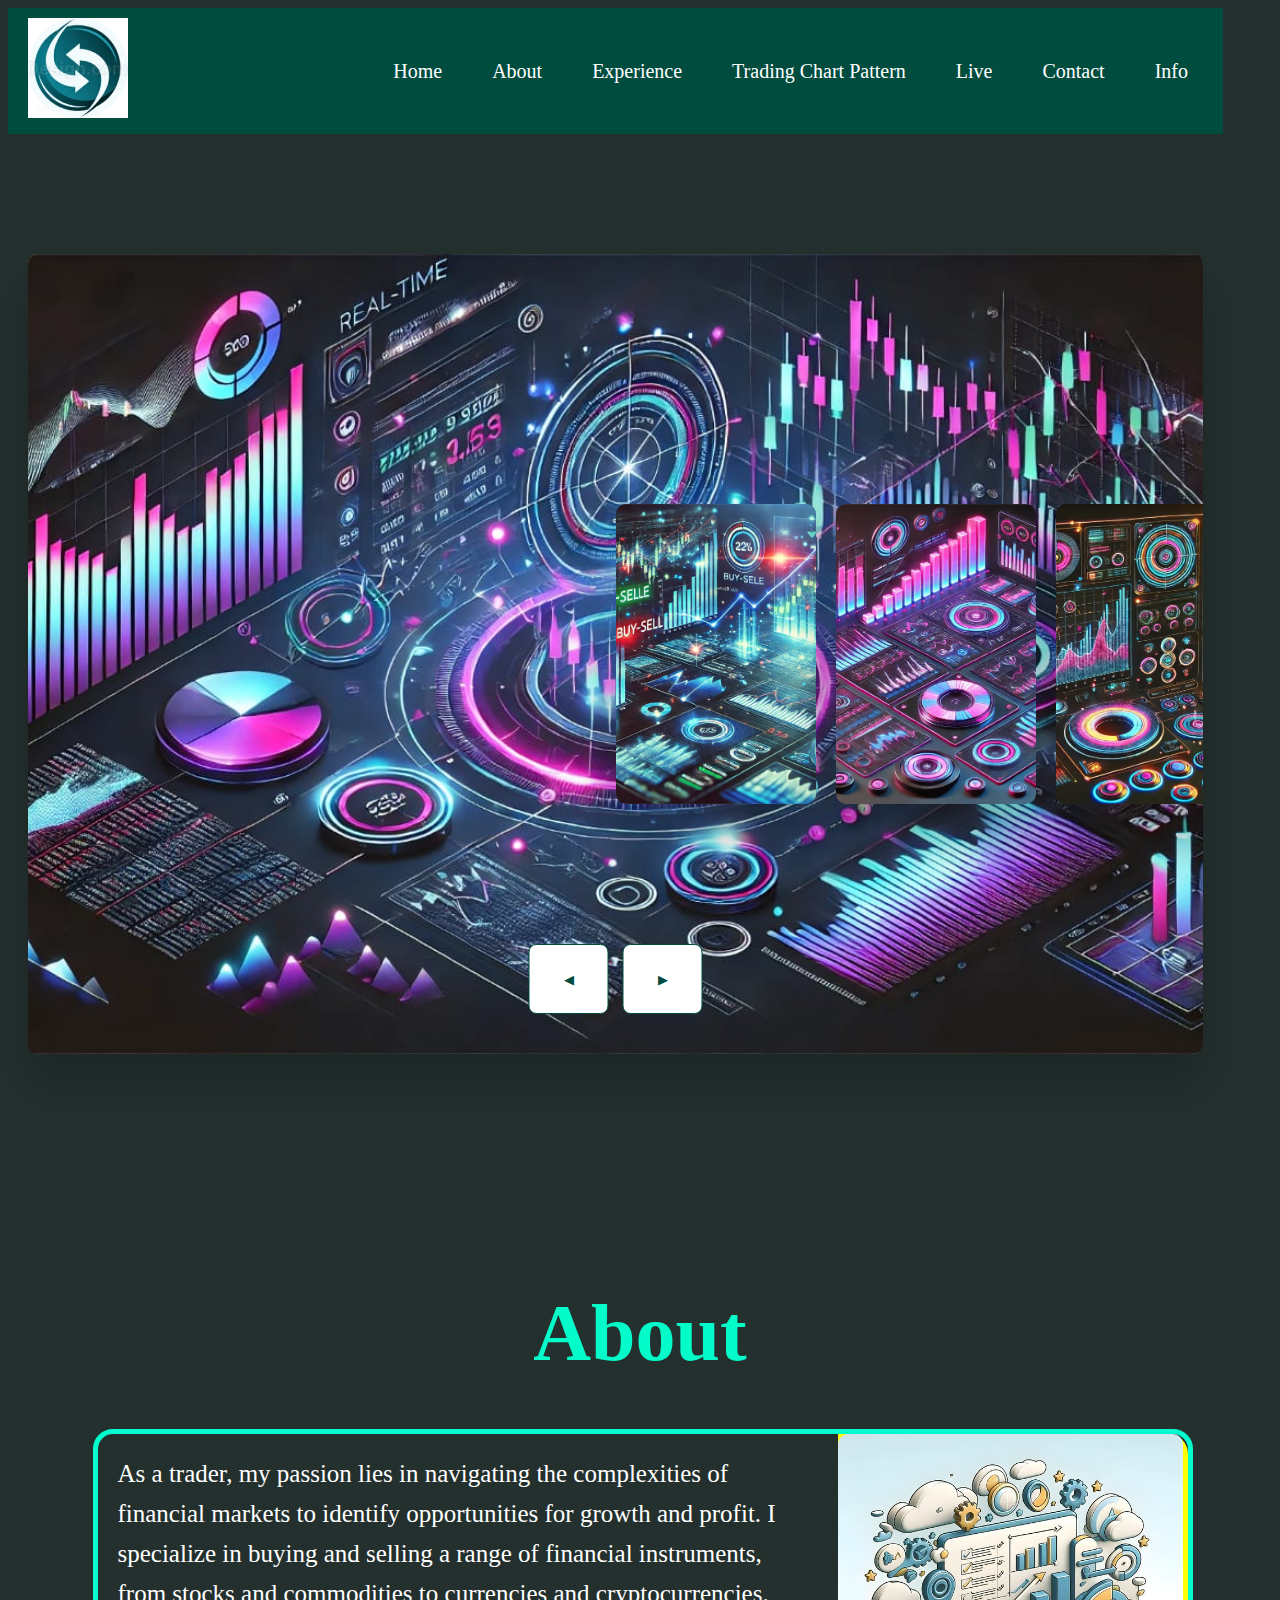
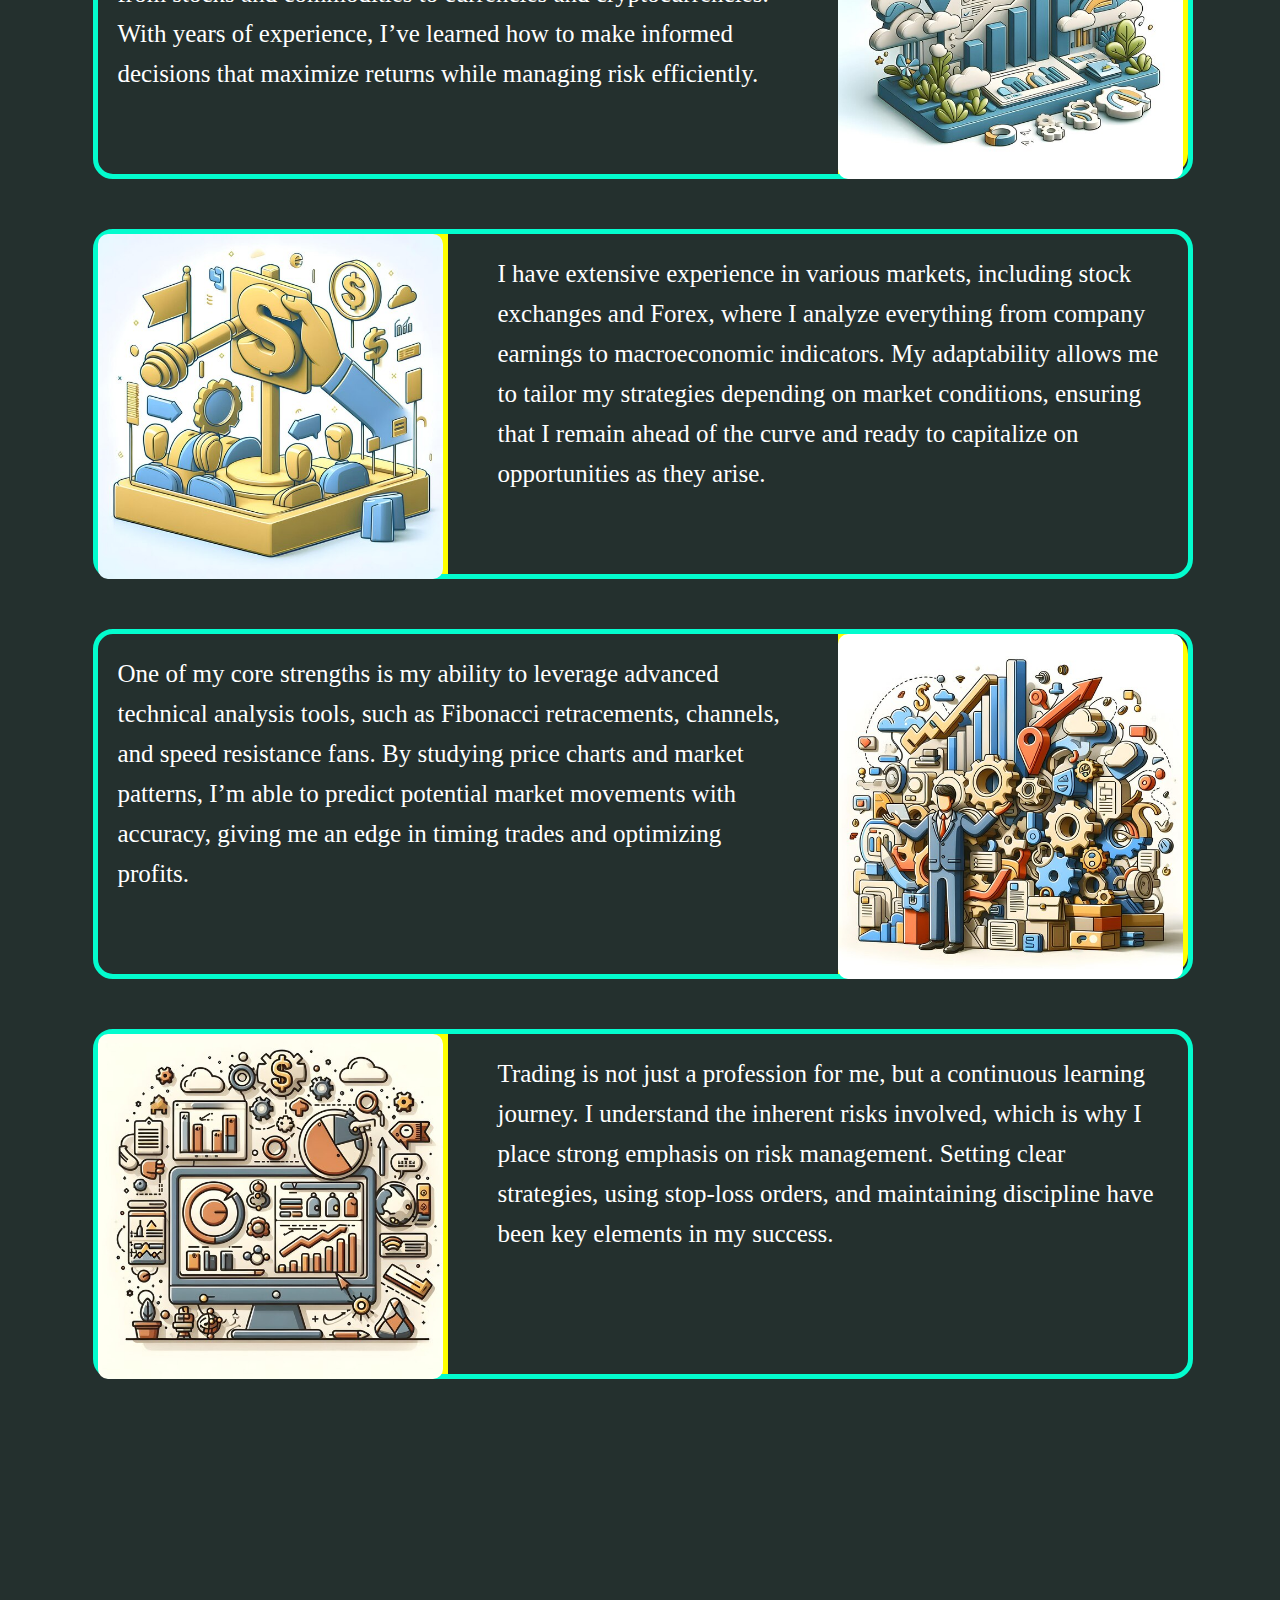
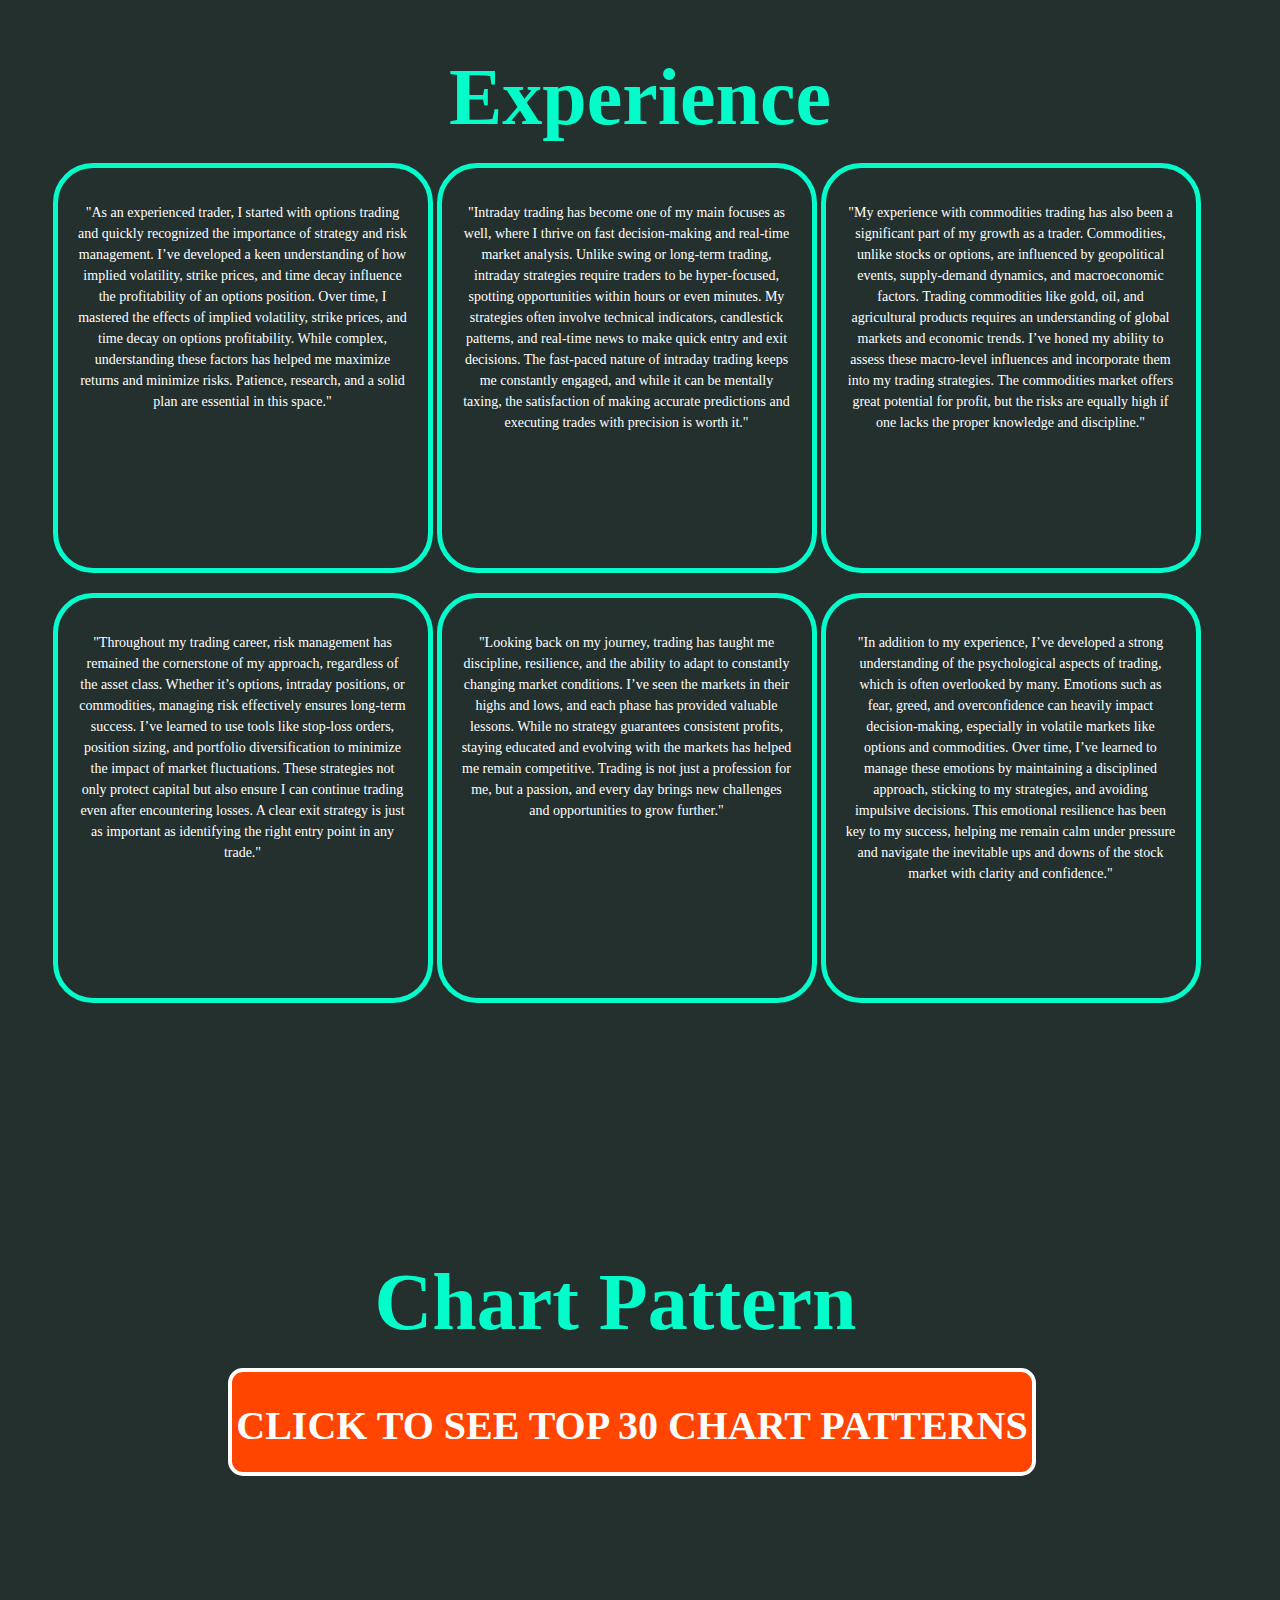
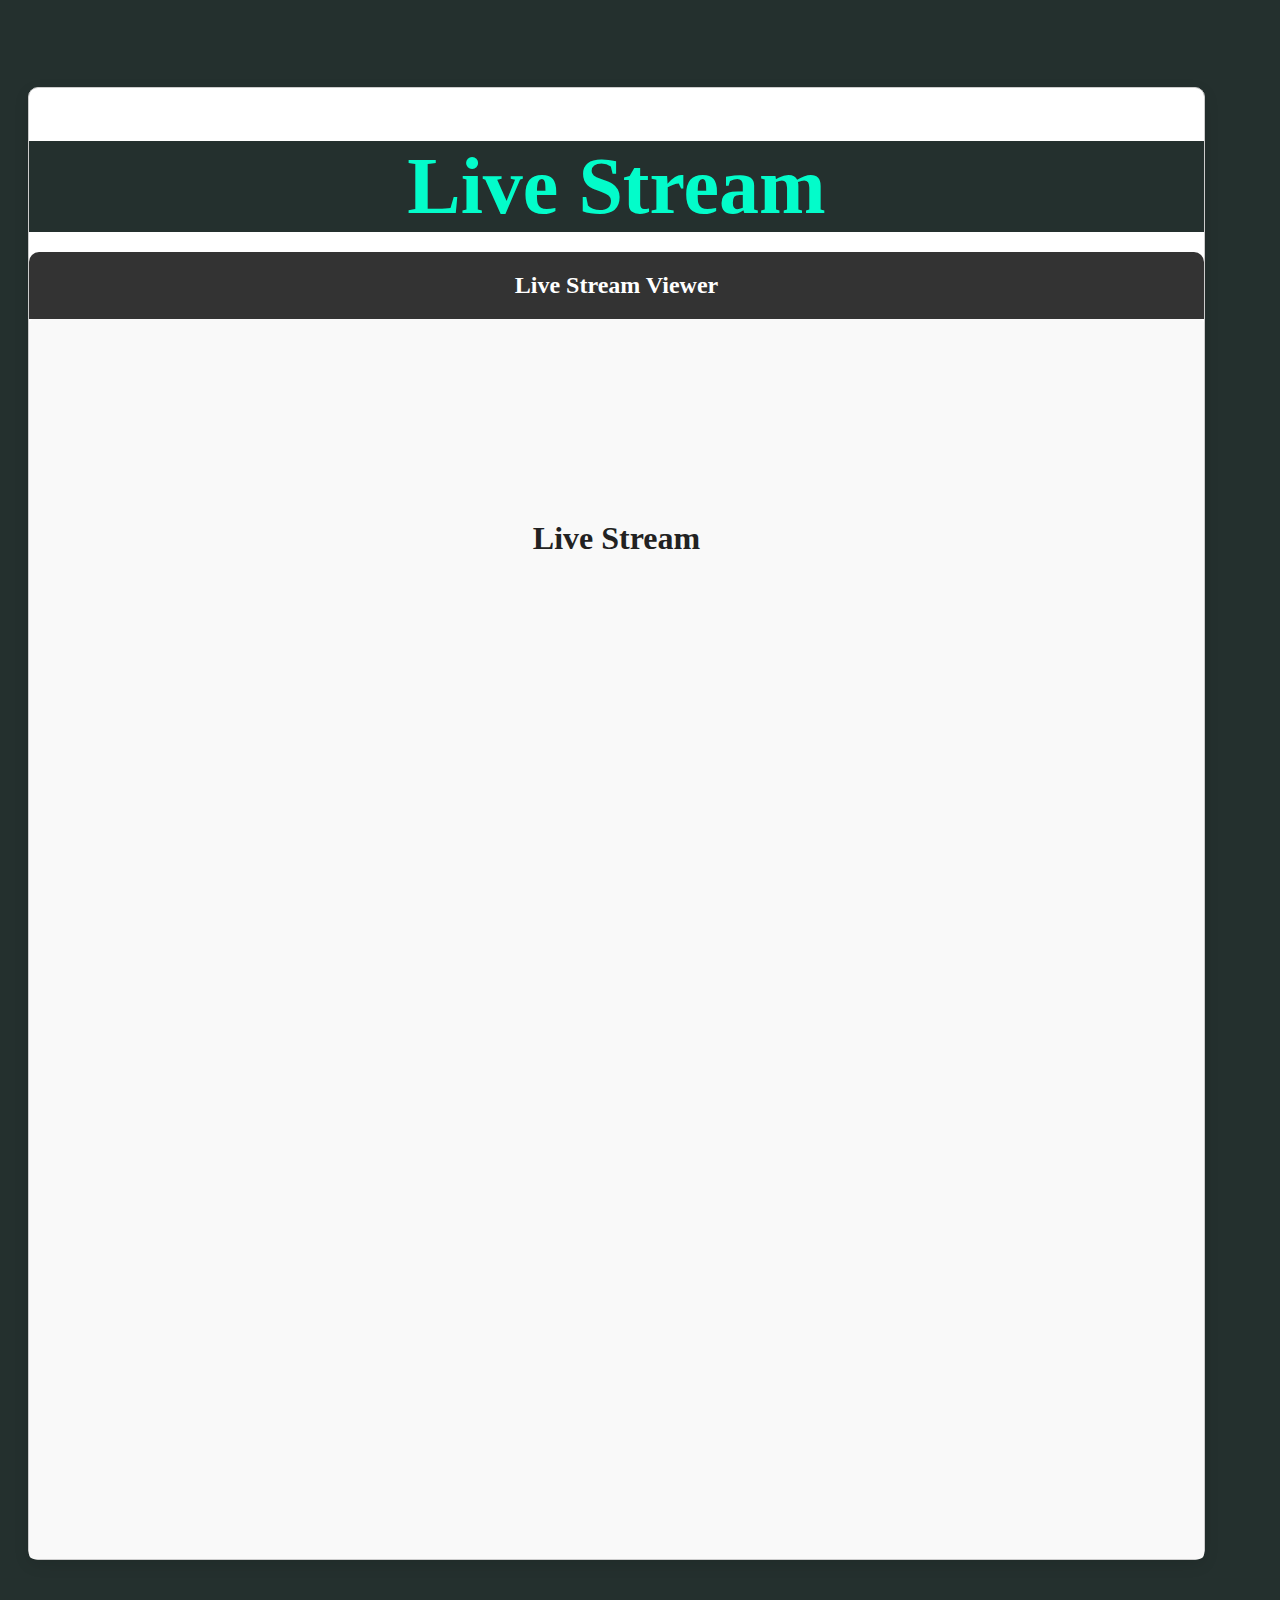
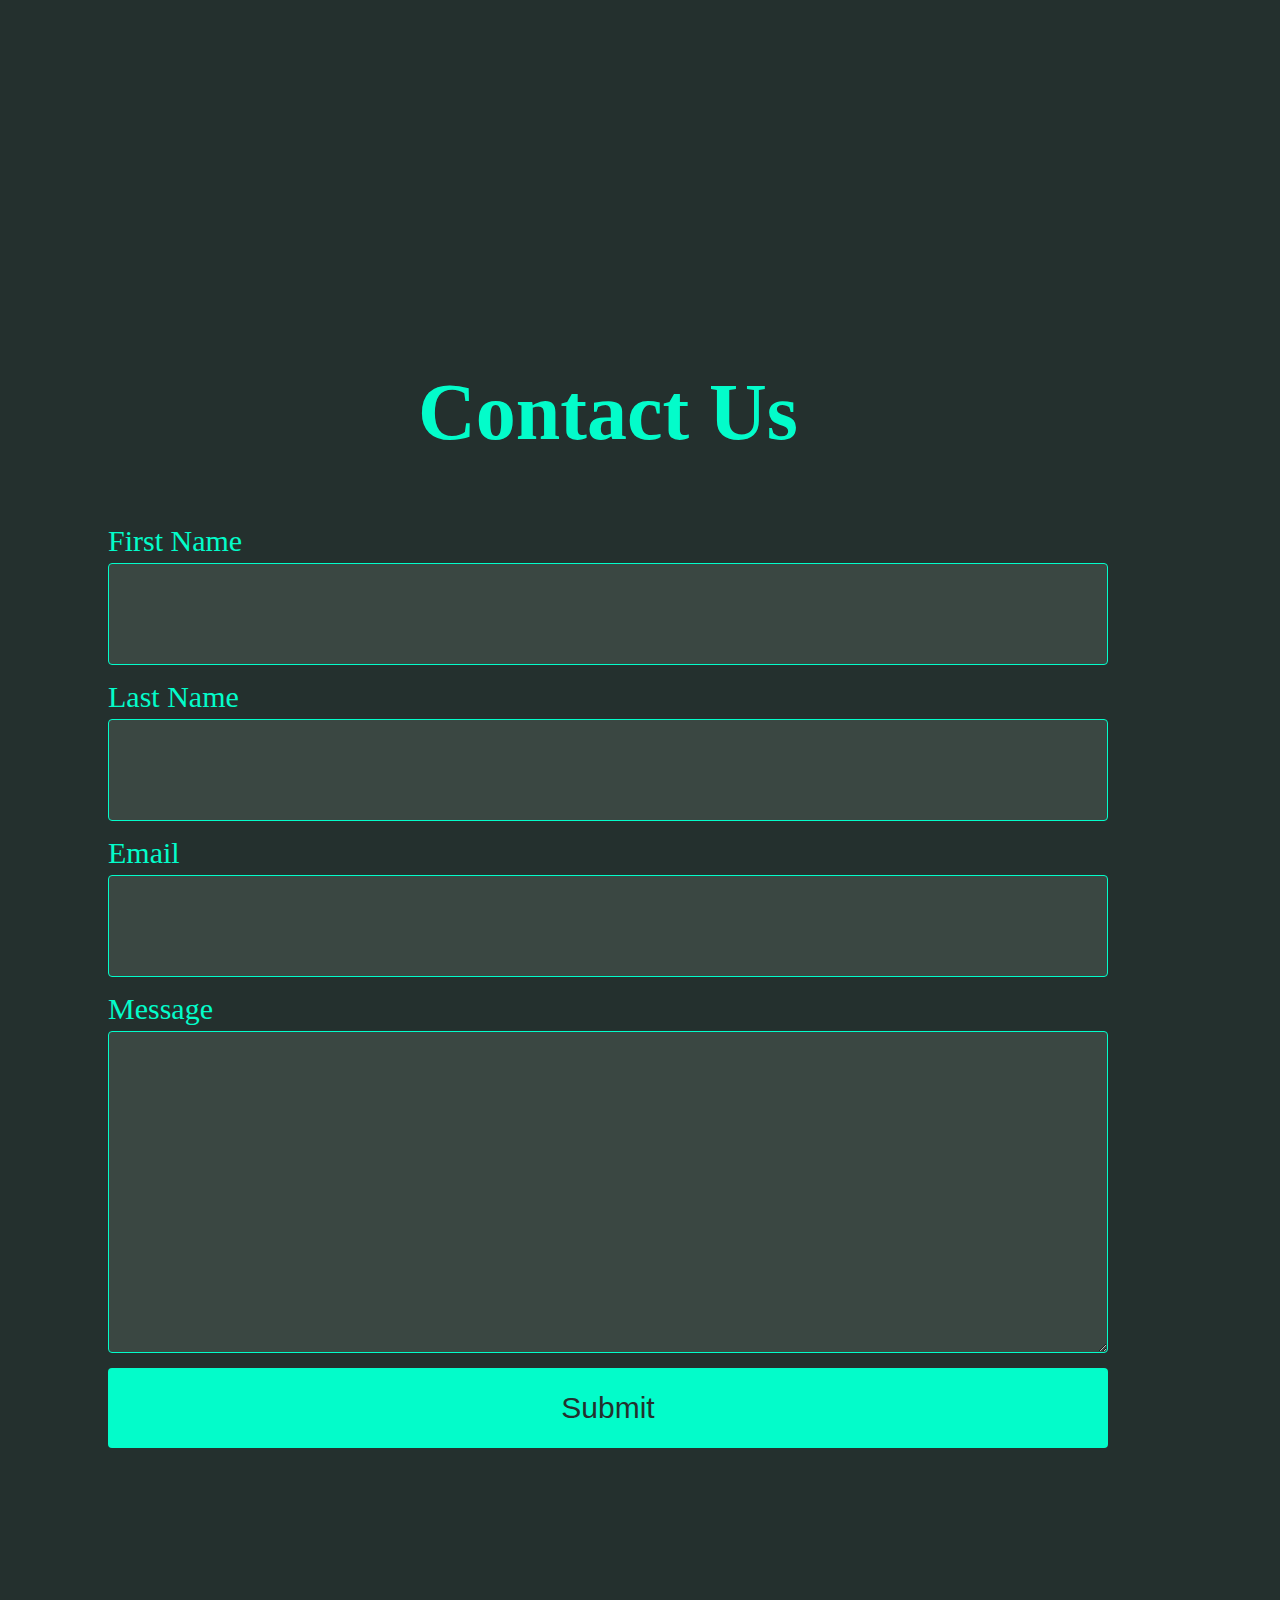
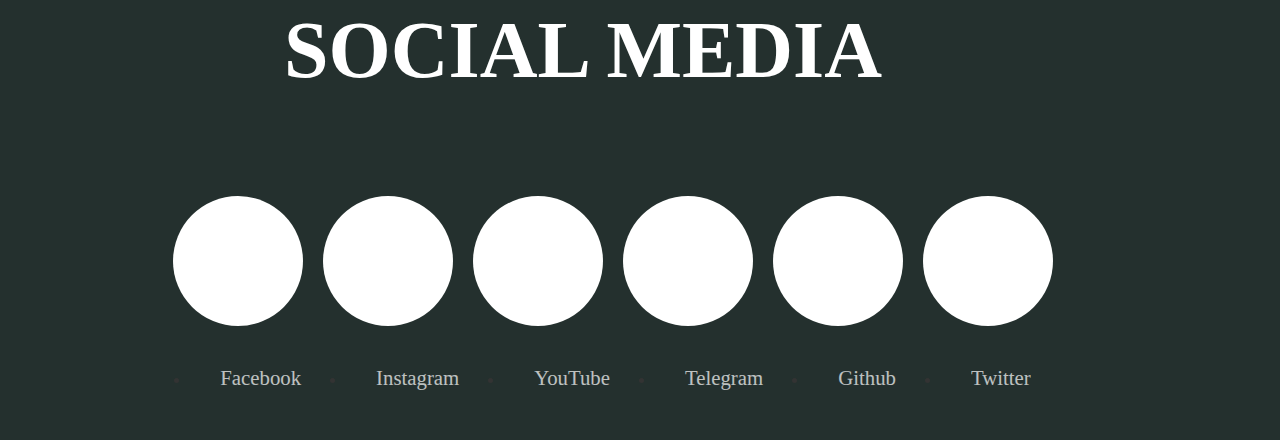
<file: index.html>
<!DOCTYPE html>
<html lang="en">
<head>
  <meta charset="UTF-8">
  <meta http-equiv="X-UA-Compatible" content="IE=edge">
  <meta name="viewport" content="width=device-width, initial-scale=1">
  <title>HTML</title>
  <link rel="stylesheet" href="style.css">
  <link rel="stylesheet" href="https://cdnjs.cloudflare.com/ajax/libs/font-awesome/6.6.0/css/all.min.css" integrity="sha512-Kc323vGBEqzTmouAECnVceyQqyqdsSiqLQISBL29aUW4U/M7pSPA/gEUZQqv1cwx4OnYxTxve5UMg5GT6L4JJg==" crossorigin="anonymous" referrerpolicy="no-referrer" />
</head>
<body>
  <!-- Navbar Section -->
  <nav class="navbar">
    <div class="logo">
      <a href="#home">
        <img src="logo.png" alt="logo.png" width="100" heigth="100">
      </a>
    </div>
    <ul class="nav-links">
      <li><a href="#home">Home</a></li>
      <li><a href="#about">About</a></li>
      <li><a href="#experience">Experience</a></li>
      <li><a href="#chart">Trading Chart Pattern</a></li>
      <li><a href="#live">Live</a></li>
      <li><a href="#contact">Contact</a></li>
      <li><a href="#Info">Info</a></li>
    </ul>
    <div class="hamburger" onclick="toggleMenu()">
      &#9776;
    </div>
  </nav>

  <!-- Home Section -->
  <section id="home">
    <div class="container">
      <div class="slide">
        <div class="item" style="background-image: url('h-1-3.jpg');">
          <div class="content">
            <div class="name"></div>
            <div class="des"></div>
          </div>
        </div>
        <div class="item" style="background-image: url('h-2-3.jpg');">
          <div class="content">
            <div class="name"></div>
            <div class="des"></div>
          </div>
        </div>
        <div class="item" style="background-image: url('h-3-3.jpg');">
          <div class="content">
            <div class="name"></div>
            <div class="des"></div>
          </div>
        </div>
        <div class="item" style="background-image: url('h-4-3.jpg');">
          <div class="content">
            <div class="name"></div>
            <div class="des"></div>
          </div>
        </div>
        <div class="item" style="background-image: url('h-5-3.jpg');">
          <div class="content">
            <div class="name"></div>
          </div>
        </div>
      </div>
      <div class="button">
        <button class="prev">&#9664;</button>
        <button class="next">&#9654;</button>
      </div>
    </div>
  </section>

  <!-- About Section -->
  <section id="about">
        <div class="about-box">
                <h1 id="h-a-b-1">About</h1>
        
                <div class="about-box-1">
                        <p id="about-box-p-1">As a trader, my passion lies in navigating the complexities of financial markets to identify opportunities for growth and profit. I specialize in buying and selling a range of financial instruments, from stocks and commodities to currencies and cryptocurrencies. With years of experience, I’ve learned how to make informed decisions that maximize returns while managing risk efficiently.</p>
                        <div class="about-cir-1">
                        <img src="h-2.jpg" alt="Image 1" width="345" height="345" style="border-radius : 10px ">
                        </div>
                </div>
        
                <div class="about-box-2">
                        <p id="about-box-p-2">I have extensive experience in various markets, including stock exchanges and Forex, where I analyze everything from company earnings to macroeconomic indicators. My adaptability allows me to tailor my strategies depending on market conditions, ensuring that I remain ahead of the curve and ready to capitalize on opportunities as they arise.</p>
                       <div class="about-cir-2">
                               <img src="h-3.jpg" alt="Image 2" width="345" height="345" style="border-radius : 10px ">
                       </div>
                </div>
        
                <div class="about-box-3">
                        <p id="about-box-p-3">One of my core strengths is my ability to leverage advanced technical analysis tools, such as Fibonacci retracements, channels, and speed resistance fans. By studying price charts and market patterns, I’m able to predict potential market movements with accuracy, giving me an edge in timing trades and optimizing profits.</p>
                        <div class="about-cir-3">
                        <img src="h-4.jpg" alt="Image 3" width="345" height="345" style="border-radius : 10px ">
                        </div>
                </div>
        
                <div class="about-box-4">
                        <p id="about-box-p-4">Trading is not just a profession for me, but a continuous learning journey. I understand the inherent risks involved, which is why I place strong emphasis on risk management. Setting clear strategies, using stop-loss orders, and maintaining discipline have been key elements in my success.</p>
                        <div class="about-cir-4">
                                <img src="h-5.jpg" alt="Image 4" width="345" height="345" style="border-radius : 10px ">
                        </div> 
                </div>
        </div>
  </section>

  <!-- Experience Section -->
  <section id="experience">
   <div class="experiencebox">
           <h1 id="h-e-b-1">Experience</h1>
           <div class="exp-box-1" onclick="openbox('exp-box-p-1')">
                   <p id="exp-box-p-1">"As an experienced trader, I started with options trading and quickly recognized the importance of strategy and risk management. I’ve developed a keen understanding of how implied volatility, strike prices, and time decay influence the profitability of an options position. Over time, I mastered the effects of implied volatility, strike prices, and time decay on options profitability. While complex, understanding these factors has helped me maximize returns and minimize risks. Patience, research, and a solid plan are essential in this space."</p>
           </div>
   
           <div class="exp-box-2" onclick="openbox('exp-box-p-2')">
                   <p id="exp-box-p-2">"Intraday trading has become one of my main focuses as well, where I thrive on fast decision-making and real-time market analysis. Unlike swing or long-term trading, intraday strategies require traders to be hyper-focused, spotting opportunities within hours or even minutes. My strategies often involve technical indicators, candlestick patterns, and real-time news to make quick entry and exit decisions. The fast-paced nature of intraday trading keeps me constantly engaged, and while it can be mentally taxing, the satisfaction of making accurate predictions and executing trades with precision is worth it."</p>
           </div>
   
           <div class="exp-box-3" onclick="openbox('exp-box-p-3')">
                   <p id="exp-box-p-3">"My experience with commodities trading has also been a significant part of my growth as a trader. Commodities, unlike stocks or options, are influenced by geopolitical events, supply-demand dynamics, and macroeconomic factors. Trading commodities like gold, oil, and agricultural products requires an understanding of global markets and economic trends. I’ve honed my ability to assess these macro-level influences and incorporate them into my trading strategies. The commodities market offers great potential for profit, but the risks are equally high if one lacks the proper knowledge and discipline."</p>
           </div>
   
           <div class="exp-box-4" onclick="openbox('exp-box-p-4')">
                   <p id="exp-box-p-4">"Throughout my trading career, risk management has remained the cornerstone of my approach, regardless of the asset class. Whether it’s options, intraday positions, or commodities, managing risk effectively ensures long-term success. I’ve learned to use tools like stop-loss orders, position sizing, and portfolio diversification to minimize the impact of market fluctuations. These strategies not only protect capital but also ensure I can continue trading even after encountering losses. A clear exit strategy is just as important as identifying the right entry point in any trade."</p>
           </div>
   
           <div class="exp-box-5" onclick="openbox('exp-box-p-5')">
                   <p id="exp-box-p-5">"Looking back on my journey, trading has taught me discipline, resilience, and the ability to adapt to constantly changing market conditions. I’ve seen the markets in their highs and lows, and each phase has provided valuable lessons. While no strategy guarantees consistent profits, staying educated and evolving with the markets has helped me remain competitive. Trading is not just a profession for me, but a passion, and every day brings new challenges and opportunities to grow further."</p>
           </div>
   
           <div class="exp-box-6" onclick="openbox('exp-box-p-6')">
                   <p id="exp-box-p-6">"In addition to my experience, I’ve developed a strong understanding of the psychological aspects of trading, which is often overlooked by many. Emotions such as fear, greed, and overconfidence can heavily impact decision-making, especially in volatile markets like options and commodities. Over time, I’ve learned to manage these emotions by maintaining a disciplined approach, sticking to my strategies, and avoiding impulsive decisions. This emotional resilience has been key to my success, helping me remain calm under pressure and navigate the inevitable ups and downs of the stock market with clarity and confidence."</p>
           </div>
   </div>
   
   <!-- Modal Structure -->
   <div id="mybox" class="box">
           <div class="box-content">
                   <span class="close-btn" onclick="closebox()">&times;</span>
                   <p id="box-text"></p>
           </div>
   </div>
  </section>

<!-- Chart Section -->
<section id="chart">
        <div class="main-chart">
        <h1 id="m-c">Chart Pattern</h1>        
       <div class="but">
               <a href="chart.html">
                       <h1 id="butt">CLICK TO SEE TOP 30 CHART PATTERNS</h1>
               </a>
       </div>
        </div>
</section>
<!-- chart section ended -->

  <!-- Live Section -->
  <section id="live">
        <div class="livebox">
    <div class="container-live">
        <h1 id="live-h1">Live Stream</h1>        
        <!-- Header Section -->
        <div class="header-live">
            <h1>Live Stream Viewer</h1>
        </div>

        <!-- Viewer Section -->
        <div class="viewer-section">
            <h1>Live Stream</h1>
            <div>
                <iframe
                    src="https://www.youtube.com/embed/live_stream?channel=UCb-99aRTcgwECTTly3p5Uug"
                    frameborder="0"
                    allow="accelerometer; autoplay; clipboard-write; encrypted-media; gyroscope; picture-in-picture"
                    allowfullscreen>
                </iframe>
            </div>
        </div>
    </div>
</div>
    </div>
</section>
  <!-- Contact Section -->
  <section id="contact">
    <div class="contactbox">
      <div class="contactbox1">
        <h2 id="h2-cont">Contact Us</h2>
        <form action="https://api.web3forms.com/submit" method="POST" class="contact-form">
                <input type="hidden"
                name="access_key"
                value="b69e87d1-1775-4afb-a9b5-b7fec01192a9"/>
                <div class="input-group">
                        <label for="first-name">First Name</label>
                        <input type="text" id="first-name" name="first-name" required>
                </div>
                <div class="input-group">
                        <label for="last-name">Last Name</label>
                        <input type="text" id="last-name" name="last-name" required>
                </div>
                <div class="input-group">
                        <label for="email">Email</label>
                        <input type="email" id="email" name="email" required>
                </div>
                <div class="input-group">
                        <label for="message">Message</label>
                        <textarea id="message" name="message" rows="5" required></textarea>
                </div>
                <button type="submit" class="submit-btn">Submit </button>
        </form>      
      </div>
    </div>
  </section>
  
  <section id="Info">
        <div class="f-t-b">  
        <h1 id="info-h1">SOCIAL MEDIA</h1>
<footer>
         <div class="footercontainer">
        <div class="socialicon">
          <a href="https://m.facebook.com/story.php?story_fbid=122098759370516025&id=61565480763192&mibextid=Nif5oz"><i class="fa-brands fa-facebook"></i></a>
          <a href="https://www.instagram.com/tradewithpinku2024?igsh=MXNlNXJkZHc4NjNhdA=="><i class="fa-brands fa-instagram"></i></a>
          <a href="https://youtube.com/@tradewithpinku?si=H7bu4AlZVXrPaDPm"><i class="fa-brands fa-youtube"></i></a>
          <a href="https://t.me/tradewithpinku5"><i class="fa-brands fa-telegram"></i></a>
          <a href="https://github.com/Mastersouloftrading"><i class="fa-brands fa-github"></i></a>
          <a href="https://x.com/Tradewithpinku?t=EMXeaQV69VRsSLdbbq14Ig&s=09"><i class="fa-brands fa-twitter"></i></a>
          </div>
          <div class="footernav">
                <ul>
                   <li><a href="https://m.facebook.com/story.php?story_fbid=122098759370516025&id=61565480763192&mibextid=Nif5oz">Facebook</a></li>
                   <li><a href="https://www.instagram.com/tradewithpinku2024?igsh=MXNlNXJkZHc4NjNhdA==">Instagram</a></li>
                   <li><a href="https://youtube.com/@tradewithpinku?si=H7bu4AlZVXrPaDPm">YouTube</a></li>
                   <li><a href="https://t.me/tradewithpinku5">Telegram</a></li>
                   <li><a href="https://github.com/Mastersouloftrading">Github</a></li>
                   <li><a href="https://x.com/Tradewithpinku?t=EMXeaQV69VRsSLdbbq14Ig&s=09">Twitter</a></li>
                </ul>  
          </div>
          </div>
         </div>
</footer>
</div>
  </section>

  <script src="main.js"></script>
</body>
  </html>
</file>
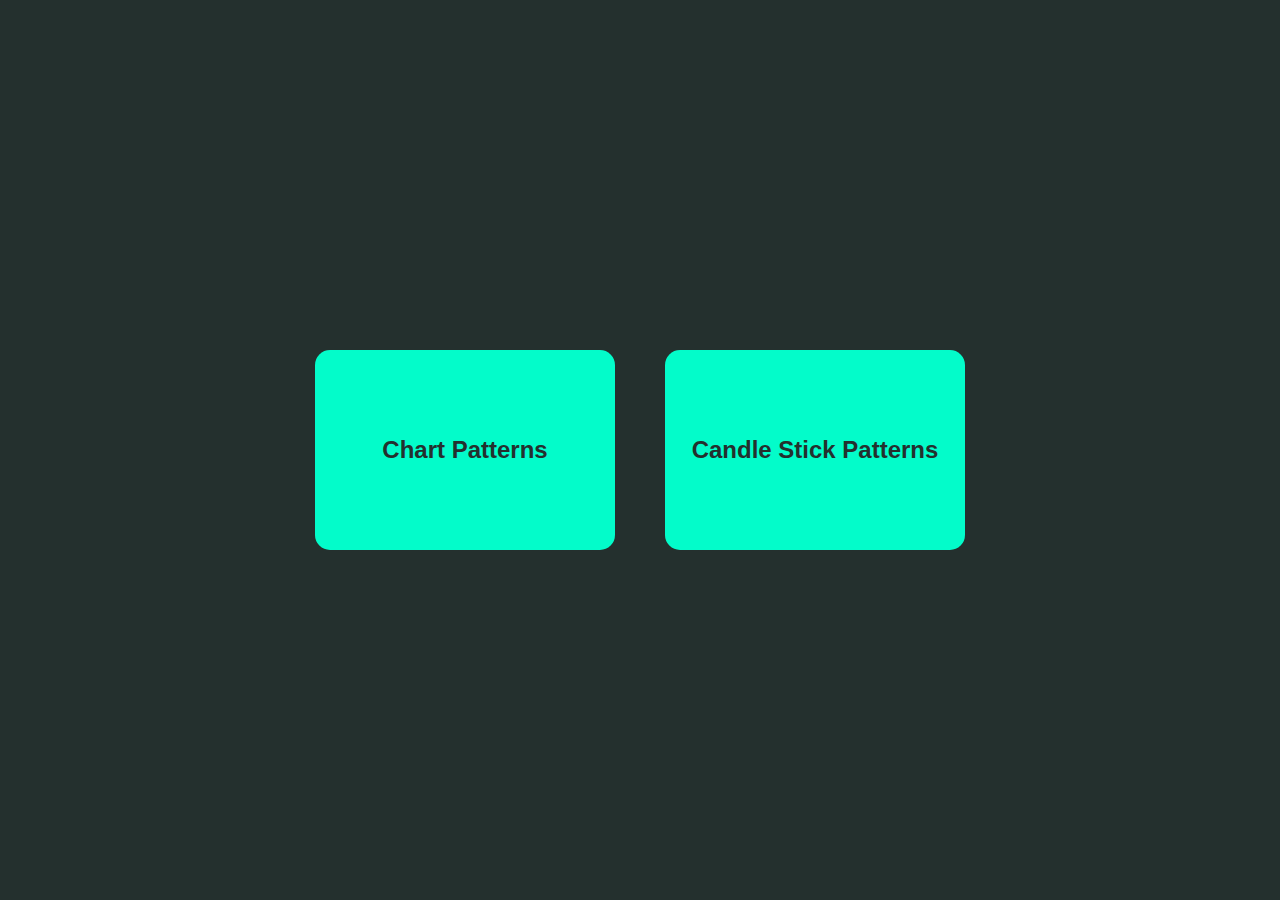
<file: chart.html>
<!DOCTYPE html>
<html lang="en">
<head>
    <meta charset="UTF-8">
    <meta name="viewport" content="width=device-width, initial-scale=1.0">
    <title>Chart and Candle Stick Patterns</title>
    <style>
        /* Reset some basic styles */
        * {
            margin: 0;
            padding: 0;
            box-sizing: border-box;
        }

        /* Body Styles */
        body {
            font-family: Arial, sans-serif;
            background-color: #24302e;
            color: white;
        }

        /* Main Container */
        .main-container {
            display: flex;
            justify-content: center;
            align-items: center;
            height: 100vh;
            gap: 50px;
            flex-wrap: wrap;
            padding: 20px;
        }

        /* Box Styles */
        .box {
            width: 300px;
            height: 200px;
            background-color: #03fcca;
            color: #24302e;
            display: flex;
            align-items: center;
            justify-content: center;
            cursor: pointer;
            text-align: center;
            border-radius: 15px;
            transition: transform 0.3s ease, background-color 0.3s ease;
            font-size: 24px;
            font-weight: bold;
            position: relative;
        }

        .box:hover {
            transform: scale(1.05);
            background-color: #02c8b5;
        }

        /* Modal Styles */
        .modal {
            display: none; /* Hidden by default */
            position: fixed;
            z-index: 1000;
            left: 0;
            top: 0;
            width: 100%;
            height: 100%;
            overflow-y: auto;
            background-color: rgba(0, 0, 0, 0.8);
            justify-content: center;
            align-items: center;
            padding: 20px;
        }

        .modal-content {
            background-color: #fff;
            color: #24302e;
            padding: 20px;
            border-radius: 15px;
            width: 90%;
            max-width: 1200px;
            position: relative;
            margin-top: 1200px;
            margin-bottom: 120px
        }

        .modal-content h1 {
            text-align: center;
            margin-bottom: 20px;
            font-size: 36px;
        }

        /* Close Button */
        .close {
            position: absolute;
            top: 15px;
            right: 25px;
            color: #aaa;
            font-size: 35px;
            font-weight: bold;
            cursor: pointer;
            transition: color 0.3s ease;
        }

        .close:hover,
        .close:focus {
            color: #000;
        }

        /* Charts Container */
        .charts-container {
            display: flex;
            flex-wrap: wrap;
            gap: 20px;
            justify-content: center;
        }

        /* Chart Item Styles */
        .chart-item {
            width: 300px;
            text-align: center;
        }

        .chart-item h2 {
            margin-bottom: 10px;
            color: #24302e;
            font-size: 20px;
        }

        /* Chart Box Styles */
        .chart-box {
            width: 100%;
            height: 200px;
            border-radius: 15px;
            border: 5px solid #03fcca;
            overflow: hidden;
            position: relative;
        }

        .chart-box img {
            width: 100%;
            height: 100%;
            object-fit: cover; /* Ensures the image covers the container without distortion */
            transition: transform 0.3s ease;
        }

        .chart-box img:hover {
            transform: scale(1.05);
        }

        /* Responsive Design */
        @media (max-width: 768px) {
            .main-container {
                flex-direction: column;
                gap: 30px;
            }

            .box {
                width: 80%;
                height: 150px;
                font-size: 20px;
            }

            .modal-content {
                width: 95%;
            }

            .chart-item {
                width: 90%;
            }

            .chart-box {
                height: 200px;
            }
        }
         /* Responsive Design */
        @media (max-width: 768px) {
            .main-container {
                flex-direction: column;
                gap: 30px;
            }

            .box {
                width: 80%;
                height: 150px;
                font-size: 20px;
            }

            .modal-content {
                width: 95%;
                height: auto; /* Ensure height auto for mobile */
                max-height: 90%; /* Limit height */
                overflow-y: auto; /* Enable scrolling if content overflows */
            }

            .chart-item {
                width: 90%;
            }

            .chart-box {
                height: 150px; /* Adjust height for mobile */
            }
        }
    </style>
</head>
<body>
    <!-- Main Container -->
    <div class="main-container">
        <!-- Chart Pattern Box -->
        <div class="box" id="chartPatternBox" onclick="openModal('chartModal')">
            <p>Chart Patterns</p>
        </div>

        <!-- Candle Stick Pattern Box -->
        <div class="box" id="candleStickBox" onclick="openModal('candleModal')">
            <p>Candle Stick Patterns</p>
        </div>
    </div>

    <!-- Chart Patterns Modal -->
    <div id="chartModal" class="modal">
        <div class="modal-content">
            <span class="close" onclick="closeModal('chartModal')">&times;</span>
            <h1>Chart Patterns</h1>
            <div class="charts-container">
                <!-- Chart Pattern 1 -->
                <div class="chart-item">
                    <h2>Head And Shoulder</h2>
                    <div class="chart-box">
                        <img src="1.jpg" alt="Head And Shoulder" loading="lazy">
                    </div>
                </div>
                <!-- Chart Pattern 2 -->
                <div class="chart-item">
                    <h2>Inverse Head And Shoulder</h2>
                    <div class="chart-box">
                        <img src="2.jpg" alt="Inverse Head And Shoulder" loading="lazy">
                    </div>
                </div>
                <!-- Chart Pattern 3 -->
                <div class="chart-item">
                    <h2>Double Top</h2>
                    <div class="chart-box">
                        <img src="3.jpg" alt="Double Top" loading="lazy">
                    </div>
                </div>
                <!-- Chart Pattern 4 -->
                <div class="chart-item">
                    <h2>Double Bottom</h2>
                    <div class="chart-box">
                        <img src="4.jpg" alt="Double Bottom" loading="lazy">
                    </div>
                </div>
                <!-- Chart Pattern 5 -->
                <div class="chart-item">
                    <h2>Cup And Handle</h2>
                    <div class="chart-box">
                        <img src="5.jpg" alt="Cup And Handle" loading="lazy">
                    </div>
                </div>
               <!-- Chart Pattern 6 -->
<div class="chart-item">
    <h2>Rounding Bottom</h2>
    <div class="chart-box">
        <img src="6.jpg" alt="Rounding Bottom" loading="lazy">
    </div>
</div>

<!-- Chart Pattern 7 -->
<div class="chart-item">
    <h2>Triangles</h2>
    <div class="chart-box">
        <img src="7.jpg" alt="Triangles" loading="lazy">
    </div>
</div>

<!-- Chart Pattern 8 -->
<div class="chart-item">
    <h2>Wedge Pattern</h2>
    <div class="chart-box">
        <img src="8.jpg" alt="Wedge Pattern" loading="lazy">
    </div>
</div>

<!-- Chart Pattern 9 -->
<div class="chart-item">
    <h2>Flag Pattern</h2>
    <div class="chart-box">
        <img src="9.jpg" alt="Flag Pattern" loading="lazy">
    </div>
</div>

<!-- Chart Pattern 10 -->
<div class="chart-item">
    <h2>Bearish Engulfing</h2>
    <div class="chart-box">
        <img src="10.jpg" alt="Bearish Engulfing" loading="lazy">
    </div>
</div>

<!-- Chart Pattern 11 -->
<div class="chart-item">
    <h2>Diamond Top</h2>
    <div class="chart-box">
        <img src="11.jpg" alt="Diamond Top" loading="lazy">
    </div>
</div>

<!-- Chart Pattern 12 -->
<div class="chart-item">
    <h2>Bearish Harami</h2>
    <div class="chart-box">
        <img src="12.jpg" alt="Bearish Harami" loading="lazy">
    </div>
</div>

<!-- Chart Pattern 13 -->
<div class="chart-item">
    <h2>Bullish Harami</h2>
    <div class="chart-box">
        <img src="13.jpg" alt="Bullish Harami" loading="lazy">
    </div>
</div>

<!-- Chart Pattern 14 -->
<div class="chart-item">
    <h2>Morning Star</h2>
    <div class="chart-box">
        <img src="14.jpg" alt="Morning Star" loading="lazy">
    </div>
</div>

<!-- Chart Pattern 15 -->
<div class="chart-item">
    <h2>Evening Star</h2>
    <div class="chart-box">
        <img src="15.jpg" alt="Evening Star" loading="lazy">
    </div>
</div>

<!-- Chart Pattern 16 -->
<div class="chart-item">
    <h2>Bullish Engulfing</h2>
    <div class="chart-box">
        <img src="16.jpg" alt="Bullish Engulfing" loading="lazy">
    </div>
</div>

<!-- Chart Pattern 17 -->
<div class="chart-item">
    <h2>Falling Knife</h2>
    <div class="chart-box">
        <img src="17.jpg" alt="Falling Knife" loading="lazy">
    </div>
</div>

<!-- Chart Pattern 18 -->
<div class="chart-item">
    <h2>Triple Bottom</h2>
    <div class="chart-box">
        <img src="18.jpg" alt="Triple Bottom" loading="lazy">
    </div>
</div>

<!-- Chart Pattern 19 -->
<div class="chart-item">
    <h2>Triple Top</h2>
    <div class="chart-box">
        <img src="19.jpg" alt="Triple Top" loading="lazy">
    </div>
</div>
                <!-- ... -->
                <div class="chart-item">
                    <h2>Rectangle Pattern</h2>
                    <div class="chart-box">
                        <img src="20.jpg" alt="Rectangle Pattern" loading="lazy">
                    </div>
                </div>
            </div>
        </div>
    </div>

    <!-- Candle Stick Patterns Modal -->
    <div id="candleModal" class="modal">
        <div class="modal-content">
            <span class="close" onclick="closeModal('candleModal')">&times;</span>
            <h1>Candle Stick Patterns</h1>
            <div class="charts-container">
                <!-- Candle Stick Pattern 1 -->
                <div class="chart-item">
                    <h2>Deliberation Pattern</h2>
                    <div class="chart-box">
                        <img src="1-2.jpg" alt="Deliberation Pattern" loading="lazy">
                    </div>
                </div>
                <!-- Candle Stick Pattern 2 -->
                <div class="chart-item">
                    <h2>Thrushing Bearish Pattern</h2>
                    <div class="chart-box">
                        <img src="2-2.jpg" alt="Thrushing Bearish Pattern" loading="lazy">
                    </div>
                </div>
                <!-- Candle Stick Pattern 3 -->
                <div class="chart-item">
                    <h2>Crows Pattern</h2>
                    <div class="chart-box">
                        <img src="3-2.jpg" alt="Crows Pattern" loading="lazy">
                    </div>
                </div>
                <!-- Candle Stick Pattern 4 -->
                <div class="chart-item">
                    <h2>Mat Hold Pattern</h2>
                    <div class="chart-box">
                        <img src="4-2.jpg" alt="Mat Hold Pattern" loading="lazy">
                    </div>
                </div>
                <!-- Candle Stick Pattern 5 -->
                <div class="chart-item">
                    <h2>ON & In Neck Pattern</h2>
                    <div class="chart-box">
                        <img src="5-2.jpg" alt="ON & In Neck Pattern" loading="lazy">
                    </div>
                </div>
                <!-- Candle Stick Pattern 6 -->
                <div class="chart-item">
                    <h2>Tweezer Pattern</h2>
                    <div class="chart-box">
                        <img src="6-2.jpg" alt="Tweezer Pattern" loading="lazy">
                    </div>
                </div>
                <!-- Candle Stick Pattern 7 -->
                <div class="chart-item">
                    <h2>Dark Cloud Cover Pattern</h2>
                    <div class="chart-box">
                        <img src="7-2.jpg" alt="Dark Cloud Cover Pattern" loading="lazy">
                    </div>
                </div>
                <!-- Candle Stick Pattern 8 -->
                <div class="chart-item">
                    <h2>Piercing Pattern</h2>
                    <div class="chart-box">
                        <img src="8-2.jpg" alt="Piercing Pattern" loading="lazy">
                    </div>
                </div>
                <!-- Candle Stick Pattern 9 -->
                <div class="chart-item">
                    <h2>Hammer Pattern</h2>
                    <div class="chart-box">
                        <img src="9-2.jpg" alt="Hammer Pattern" loading="lazy">
                    </div>
                </div>
                <!-- Candle Stick Pattern 10 -->
                <div class="chart-item">
                    <h2>Doji Pattern</h2>
                    <div class="chart-box">
                        <img src="10-2.jpg" alt="Doji Pattern" loading="lazy">
                    </div>
                </div>
            </div>
        </div>
    </div>

    <script>
        // Function to open a modal
        function openModal(modalId) {
            document.getElementById(modalId).style.display = "flex";
            document.body.style.overflow = "hidden"; // Prevent background scrolling
        }

        // Function to close a modal
        function closeModal(modalId) {
            document.getElementById(modalId).style.display = "none";
            document.body.style.overflow = "auto"; // Restore background scrolling
        }

        // Close modal when clicking outside the modal content
        window.onclick = function(event) {
            const modals = document.getElementsByClassName('modal');
            for (let modal of modals) {
                if (event.target === modal) {
                    modal.style.display = "none";
                    document.body.style.overflow = "auto";
                }
            }
        }

        // Optional: Close modal on pressing the 'Esc' key
        document.addEventListener('keydown', function(event) {
            if (event.key === 'Escape') {
                const modals = document.getElementsByClassName('modal');
                for (let modal of modals) {
                    modal.style.display = "none";
                }
                document.body.style.overflow = "auto";
            }
        });
    </script>
</body>
</html>
</file>
<file: style.css>
body{
          background-color: #24302e;
  }
/* Styling for sections */
    section {
      padding: 60px 20px;
      margin-top: 60px;
      background-color: #24302e; /* gray background for sections */
      color: #333; /* Dark text color for readability */
    }

    section h1 {
      margin-bottom: 20px;
      font-size: 32px;
      color: #222;
    }

    section p {
      color: #666;
      font-size: 18px;
    }

    /* Navbar Styling */
    .navbar {
      background-color: #004d40; /* Teal background for navbar */
      position: sticky;
      top: 0;
      width: 1175px;
      z-index: 1000;
      display: flex;
      justify-content: space-between;
      align-items: center;
      padding: 10px 20px;
    }

    .navbar .logo a {
      color: #ffffff; /* White color for the logo */
      font-size: 24px;
      font-weight: bold;
      text-decoration: none;
    }

    .nav-links {
      list-style-type: none;
      display: flex;
    }

    .nav-links li {
      margin-left: 20px;
      font-size: 20px;
    }

    .nav-links li a {
      color: #ffffff; /* White color for nav links */
      text-decoration: none;
      padding: 10px 15px;
      transition: background-color 0.3s;
    }

    .nav-links li a:hover {
      background-color: #00796b; /* Slightly lighter teal on hover */
      border-radius: 4px;
    }

    /* Hamburger Menu Styling */
    .hamburger {
      display: none;
      font-size: 30px;
      color: #ffffff; /* White color for hamburger icon */
      cursor: pointer;
    }

    /* Responsive Styling */
    @media (max-width: 768px) {
      .nav-links {
        display: none;
        flex-direction: column;
        position: absolute;
        top: 60px;
        right: 0;
        background-color: #004d40; /* Teal background for dropdown menu */
        width: 250px;
        padding: 10px 0;
        transition: height 0.3s ease-in-out;
        border-radius: 0 0 5px 5px;
      }

      .nav-links.active {
        display: flex;
      }

      .nav-links li {
        margin: 0;
        padding: 0;
        width: 100%;
      }

      .nav-links li a {
        display: block;
        padding: 15px;
        text-align: left;
        white-space: nowrap;
      }

      .hamburger {
        display: block;
      }

      .navbar .logo {
        flex: 1;
      }

      .hamburger {
        flex: 0;
        margin-left: 10px;
      }
    }

    /* Adding some simple animations */
    .nav-links {
      animation: 0.3s ease-in-out;
    }

    .container {
      position: relative;
      width: 1175px;
      height: 800px;
      background: #24302e; /* Light teal background for container */
      box-shadow: 0 30px 50px rgba(0, 0, 0, 0.2);
      overflow: hidden;
      border-radius: 10px; /* Rounded `corners for the container */
    }

    .slide {
      display: flex;
      width: 200%;
      transition: transform 0.5s ease-in-out;
    }

    .slide .item {
      width: 100%;
      height: 100%;
      border-radius: 10px;
      box-shadow: 0 30px 50px rgba(0, 0, 0, 0.3);
      background-position: center;
      background-size: cover;
      transition: transform 0.5s ease-in-out;
    }

    .button {
      position: absolute;
      bottom: 40px;
      left: 50%;
      transform: translateX(-50%);
      width: 100%;
      text-align: center;
    }

    .button button {
      width: 80px;
      height: 70px;
      border-radius: 8px;
      border: none;
      cursor: pointer;
      margin: 0 5px;
      border: 1px solid #004d40; /* Teal border for buttons */
      background-color: #ffffff; /* White background for buttons */
      color: #004d40; /* Teal text color for buttons */
      transition: 0.3s;
    }

    .button button:hover {
      background: #004d40; /* Teal background on hover */
      color: #ffffff; /* White text color on hover */
    }

    .container .slide .item {
      width: 200px;
      height: 300px;
      position: absolute;
      top: 50%;
      transform: translate(0, -50%);
      border-radius: 10px;
      box-shadow: 0 30px 50px rgba(0, 0, 0, 0.3);
      background-position: center;
      background-size: cover;
      display: inline-block;
      transition: 0.5s;
    }

    .slide .item:nth-child(1),
    .slide .item:nth-child(2) {
      top: 0;
      left: 0;
      transform: translate(0, 0);
      border-radius: 0;
      width: 100%;
      height: 100%;
    }

    .slide .item:nth-child(3) {
      left: 50%;
    }
    .slide .item:nth-child(4) {
      left: calc(50% + 220px);
    }
    .slide .item:nth-child(5) {
      left: calc(50% + 440px);
    }

    .slide .item:nth-child(n + 6) {
      left: calc(50% + 660px);
      opacity: 0;
    }

    .item .content {
      position: absolute;
      top: 50%;
      left: 100px;
      width: 300px;
      text-align: left;
      color: #ffffff; /* White text color for content */
      transform: translate(0, -50%);
      font-family: system-ui;
      display: none;
    }

    .slide .item:nth-child(2) .content {
      display: block;
    }

    .content .name {
      font-size: 40px;
      text-transform: uppercase;
      font-weight: bold;
      opacity: 0;
      animation: animate 1s ease-in-out 1 forwards;
    }

    .content .des {
      margin-top: 10px;
      margin-bottom: 20px;
      opacity: 0;
      animation: animate 1s ease-in-out 0.3s 1 forwards;
    }

    .content button {
      padding: 10px 20px;
      border: none;
      cursor: pointer;
      opacity: 0;
      animation: animate 1s ease-in-out 0.6s 1 forwards;
    }

    @keyframes animate {
      from {
        opacity: 0;
        transform: translate(0, 100px);
        filter: blur(33px);
      }

      to {
        opacity: 1;
        transform: translate(0);
        filter: blur(0);
      }
    }

    @keyframes fadeIn {
      from {
        opacity: 0;
      }
      to {
        opacity: 1;
      }
    }
    
    /* General About Box */
.about-box {
    width: 1175px;
    height: auto; /* Adjust height automatically */
    background-color: #24302e;
    margin: 20px auto;
    padding-bottom: 20px; /* Add padding to avoid text overflow */
}

.about-box-1 {
    width: 1100px;
    height: 350px;/*fixed height */
    border: solid #03fcce 5px;
    background-color: #24302e;
    border-radius: 20px;
    margin-left: 40px;
    margin-top: 50px;
    position: relative;
    cursor: pointer;
    padding: 20px; /* Add padding to ensure text is not too close to the edges */
    box-sizing: border-box; /* Ensure padding and border are included in the element's total width and height */
}

.about-box-2 {
    width: 1100px;
    height: 350px; /* Fixed height */
    border: solid #03fcce 5px;
    background-color: #24302e;
    border-radius: 20px;
    margin-left: 40px;
    margin-top: 50px;
    position: relative;
    cursor: pointer;
    padding: 20px; /* Add padding to ensure text is not too close to the edges */
    box-sizing: border-box; /* Ensure padding and border are included in the element's total width and height */
}

.about-box-3 {
    width: 1100px;
    height: 350px; /* Fixed height */
    border: solid #03fcce 5px;
    background-color: #24302e;
    border-radius: 20px;
    margin-left: 40px;
    margin-top: 50px;
    position: relative;
    cursor: pointer;
    padding: 20px; /* Add padding to ensure text is not too close to the edges */
    box-sizing: border-box; /* Ensure padding and border are included in the element's total width and height */
}

.about-box-4 {
    width: 1100px;
    height: 350px; /* Fixed height */
    border: solid #03fcce 5px;
    background-color: #24302e;
    border-radius: 20px;
    margin-left: 40px;
    margin-top: 50px;
    position: relative;
    cursor: pointer;
    padding: 20px; /* Add padding to ensure text is not too close to the edges */
    box-sizing: border-box; /* Ensure padding and border are included in the element's total width and height */
}

#about-box-p-1 {
    font-size: 25px; /* Scales with window width */
    color: white;
    line-height: 1.6;
    margin: 0; /* Remove default margin */
    position: relative;
    /* Ensure text is positioned relative to its container */
    z-index: 1; /* Make sure text is above the circles */
}

#about-box-p-2 {
    font-size: 25px; /* Scales with window width */
    color: white;
    line-height: 1.6;
    margin: 0; /* Remove default margin */
    position: relative;
    /* Ensure text is positioned relative to its container */
    z-index: 1; /* Make sure text is above the circles */
}

#about-box-p-3 {
    font-size: 25px; /* Scales with window width */
    color: white;
    line-height: 1.6;
    margin: 0; /* Remove default margin */
    position: relative;
    /* Ensure text is positioned relative to its container */
    z-index: 1; /* Make sure text is above the circles */
}

#about-box-p-4 {
    font-size: 25px; /* Scales with window width */
    color: white;
    line-height: 1.6;
    margin: 0; /* Remove default margin */
    position: relative;
    /* Ensure text is positioned relative to its container */
    z-index: 1; /* Make sure text is above the circles */
}

#about-box-p-1, #about-box-p-3 {
        padding-right: 380px;
}

#about-box-p-4, #about-box-p-2 {
        padding-left: 380px;
}
/* Circle styles */
.about-cir-1 {
    width: 350px;
    height: 340px;
    background-color: yellow;
    position: absolute;
    top: 0;
    border-radius: 20px;
    z-index: 0; /* Ensure circles are below the text */
}

.about-cir-2 {
    width: 350px;
    height: 340px;
    background-color: yellow;
    position: absolute;
    top: 0;
    border-radius: 20px;
    z-index: 0; /* Ensure circles are below the text */
}

.about-cir-3 {
    width: 350px;
    height: 340px;
    background-color: yellow;
    position: absolute;
    top: 0;
    border-radius: 20px;
    z-index: 0; /* Ensure circles are below the text */
}
.about-cir-4 {
    width: 350px;
    height: 340px;
    background-color: yellow;
    position: absolute;
    top: 0;
    border-radius: 20px;
    z-index: 0; /* Ensure circles are below the text */
}
/* Alternate the placement of the yellow box */
.about-cir-1, .about-cir-3 {
    right: 0;
    border-radius: 0 20px 20px 0;
}

.about-cir-2, .about-cir-4 {
    left: 0;
    border-radius: 20px 0 0 20px;
}


.about-cir-large {
    width: 100%;
    height: 800px;
    background-color: yellow;
    border-radius: 20px 20px 0 0;
    margin-bottom: 20px; /* Add margin to prevent text overlap */
}

.experiencebox {
    width: 1175px;
    height: auto;
    background-color: #24302e;
    padding: 0px;
    margin: 0 auto;
}

.exp-box-1 {
    width: 370px;
    height: 400px;
    border: solid #03fcca 5px;
    border-radius: 40px;
    color: white;
    text-align: center;
    cursor: pointer;
    margin-bottom: 20px;
    display: inline-block; 
/* Inline block to display the boxes side by side */
    vertical-align: top;
}

.exp-box-2 {
        width: 370px;
        height: 400px;
        border: solid #03fcca 5px;
        border-radius: 40px;
        color: white;
        text-align: center;
        cursor: pointer;
        margin-bottom: 20px;
        display: inline-block;
        /* Inline block to display the boxes side by side */
        vertical-align: top;
}

.exp-box-3 {
        width: 370px;
        height: 400px;
        border: solid #03fcca 5px;
        border-radius: 40px;
        color: white;
        text-align: center;
        cursor: pointer;
        margin-bottom: 20px;
        display: inline-block;
        /* Inline block to display the boxes side by side */
        vertical-align: top;
}

.exp-box-4 {
        width: 370px;
        height: 400px;
        border: solid #03fcca 5px;
        border-radius: 40px;
        color: white;
        text-align: center;
        cursor: pointer;
        margin-bottom: 20px;
        display: inline-block;
        /* Inline block to display the boxes side by side */
        vertical-align: top;
}

.exp-box-5 {
        width: 370px;
        height: 400px;
        border: solid #03fcca 5px;
        border-radius: 40px;
        color: white;
        text-align: center;
        cursor: pointer;
        margin-bottom: 20px;
        display: inline-block;
        /* Inline block to display the boxes side by side */
        vertical-align: top;
}

.exp-box-6 {
        width: 370px;
        height: 400px;
        border: solid #03fcca 5px;
        border-radius: 40px;
        color: white;
        text-align: center;
        cursor: pointer;
        margin-bottom: 20px;
        display: inline-block;
        /* Inline block to display the boxes side by side */
        vertical-align: top;
}

#exp-box-p-1{
    padding: 20px;
    font-size: 14px;
    line-height: 1.5;
    color: white;
}

#exp-box-p-2{
    padding: 20px;
    font-size: 14px;
    line-height: 1.5;
    color: white;
}

#exp-box-p-3{
    padding: 20px;
    font-size: 14px;
    line-height: 1.5;
    color: white;
}

#exp-box-p-4{
    padding: 20px;
    font-size: 14px;
    line-height: 1.5;
    color: white;
}

#exp-box-p-5{
    padding: 20px;
    font-size: 14px;
    line-height: 1.5;
    color: white;
}

#exp-box-p-6{
    padding: 20px;
    font-size: 14px;
    line-height: 1.5;
    color: white;
}

.exp-box-1:hover {
    background-color: #03fcca;
    color: #24302e;
}
.exp-box-2:hover {
        background-color: #03fcca;
        color: #24302e;
}
.exp-box-3:hover {
        background-color: #03fcca;
        color: #24302e;
}
.exp-box-4:hover {
        background-color: #03fcca;
        color: #24302e;
}
.exp-box-5:hover {
        background-color: #03fcca;
        color: #24302e;
}
.exp-box-6:hover {
        background-color: #03fcca;
        color: #24302e;
}
/* Modal styles */
.box {
    display: none;
    position: fixed;
    top: 0;
    left: 0;
    width: 100%;
    height: 100%;
    background-color: rgba(0, 0, 0, 0.8);
    justify-content: center;
    align-items: center;
    z-index: 1000;
}

.box-content {
    background-color: #24302e;
    color: white;
    padding: 30px;
    border-radius: 20px;
    width: 90%;
    max-width: 1200px;
    height: 900px;
    border: 20px solid #03fcca;
    text-align: center;
    margin-top: 600px;
}

/* Responsive font size for modal content */
.box-content p {
    font-size: 20px;
    line-height: 1.8;
    color: white;
}

/* Media queries for adjusting font size */
@media (max-width: 1200px) {
    .box-content p {
        font-size: 40px;
    }
}

@media (max-width: 992px) {
    .box-content p {
       font-size: 40px;
    }
}

@media (max-width: 768px) {
    .box-content p {
        font-size: 40px;
    }
}

@media (max-width: 576px) {
    .box-content p {
        font-size: 40px;
    }
}

.close-btn {
    color: #03fcca;
    font-size: 30px;
    cursor: pointer;
    position: absolute;
    top: 20px;
    right: 20px;
}

.contact-section {
        background-color: #24302e;
        border-radius: 8px;
        padding: 30px;
        width: 100%;
        max-width: 600px;
        box-shadow: 0 0 10px rgba(0, 0, 0, 0.5);
}

.contact-section h2 {
        color: #03fcca;
        text-align: center;
        margin-bottom: 20px;
}

.contact-form {
        display: flex;
        flex-direction: column;
        gap: 15px;
        
}

.input-group {
        display: flex;
        flex-direction: column;
}

.input-group label {
        color: #03fcca;
        margin-bottom: 5px;
        font-size: 30px;
}

.input-group input {
        padding: 10px;
        border-radius: 4px;
        border: 1px solid #03fcca;
        background-color: #3a4742;
        color: white;
        outline: none;
        height: 80px;
        font-size: 40px;
}

.input-group textarea{
        padding: 10px;
        border-radius: 4px;
        border: 1px solid #03fcca;
        background-color: #3a4742;
        color: white;
        outline: none;
        height: 300px;
}

.input-group input:focus,
.input-group textarea:focus {
        border-color: #03fcca;
        box-shadow: 0 0 5px #03fcca;
}

.submit-btn {
        padding: 10px;
        border: none;
        border-radius: 4px;
        background-color: #03fcca;
        color: #24302e;
        font-size: 30px;
        cursor: pointer;
        transition: background-color 0.3s;
        height: 80px;
}

.submit-btn:hover {
        background-color: #02e6b7;
}


#h-a-b-1{
        color: #03fcca;
        text-align: center;
        font-size: 80px;
        
}

#h-e-b-1{
        color: #03fcca;
        text-align: center;
        font-size: 80px;
}

.exp-box-1 #exp-box-p-1:hover{
        color: #24302e;
}

.exp-box-2 #exp-box-p-2:hover {
        color: #24302e;
}

.exp-box-3 #exp-box-p-3:hover {
        color: #24302e;
}

.exp-box-4 #exp-box-p-4:hover {
        color: #24302e;
}

.exp-box-5 #exp-box-p-5:hover {
        color: #24302e;
}

.exp-box-6 #exp-box-p-6:hover {
        color: #24302e;
}

.contactbox{
        width: 1175px;
        height: 1000px;
        background-color: #24302e;
}

.contactbox1{
        width: 1000px;
        margin-left: 80px;
        margin-top: 200px;
}

#h2-cont{
        color: #03fcca;
        font-size: 80px;
        text-align: center;
}

footer{
        background-color: #24302e;
}

.footercontainer{
        width: 100%;
        padding: 70px 30px 20px;
}

.socialicon{
        display: flex;
        justify-content: center;
}

.socialicon a{
        text-decoration: none;
        padding: 40px;
        background-color: white;
        margin: 10px;
        border-radius: 50%;
        width: 60px;
        height: 60px;
        display: flex;
        justify-content: center;
        align-items: center;
}

.socialicon a i {
        font-size: 2em;
        color: black;
        opacity: 0.9;
}

.socialicon a:hover{
        background-color: #111;
        transition: 0.5s;
}

.socialicon a:hover i{
        color: white;
        transition: 0.5s;
}

.footernav{
        margin: 30px 0;
}

.footernav ul{
        display: flex;
        justify-content: center;
}

.footernav ul li a{
        color: white;
        margin: 20px;
        text-decoration: none;
        font-size: 1.3em;
        opacity: 0.7;
        transition: 0.5s;
        padding: 10px;
        margin-right: 35px;
}

.footernav ul li a:hover{
        opacity: 1;
}

.f-t-b{
        width: 1100px;
        height: 400px;
        background-color: #24302e;
        border: 5px solid #24302e;
}

.socialicon a i {
        font-size: 5em;
        color: black;
        opacity: 0.9;
}

/* Specifically increase the size of the YouTube icon */
.socialicon a[href*="youtube"] i {
    font-size: 3em; /* Increase YouTube icon size */
}

/* Increase size for larger windows */
@media (min-width: 1175px) and (min-height: 400px) {
    .socialicon a {
        width: 80px; /* Increase width */
        height: 80px; /* Increase height */
        padding: 25px; /* Optional adjustment */
    }
    
    .socialicon a i {
        font-size: 3em; /* Adjust other icons if needed */
    }

    /* Further increase the YouTube icon size */
    .socialicon a[href*="youtube"] i {
        font-size: 4em; /* Larger YouTube icon */
    }
}

/* Adjust hover effect accordingly */
.socialicon a:hover {
    background-color: #111;
    transition: 0.5s;
}

.socialicon a:hover i {
    color: white;
    transition: 0.5s;
}

#info-h1{
     color: white;
     text-align: center;
     font-size: 80px;
}

#live-h1{
        text-align: center;
        font-size: 80px;
        background-color: #24302e;
        color: #03fcca;
}

.main-chart{
        width: 1175px;
        height: 250px;
        background-color: #24302e;
}

  .but {
          width: 800px;
          height: 100px;
          background-color: orangered;
          display: flex;
          justify-content: center;
          align-items: center;
          border: 4px solid #fff;
          border-radius: 15px;
          transition: transform 0.3s, background-color 0.3s, box-shadow 0.3s;
          margin-left: 200px;
  }
#butt {
          color: white;
          font-size: 40px;
          text-align: center;
          cursor: pointer;
  }

  a {
          text-decoration: none;
          color: inherit;
  }

  /* Hover effect */
  .but:hover {
          background-color: #ff6347;
          transform: scale(1.05);
          box-shadow: 0 0 20px rgba(0, 0, 0, 0.3);
  }

  /* Active (Click) effect */
  .but:active {
          transform: scale(0.98);
  }
  
  #m-c{
        font-size: 80px;
        text-align: center;
        color: #03fcca;
        margin-bottom: 20px;
  }
  
  .livebox {
    width: 1175px;
    background-color: #24302e;
    padding: 0px;
    height: 1500px;/* Added padding for better spacing */
}

.container-live {
    width: 100%; /* Changed to 100% for full-width */
    max-width: 1200px;
    display: flex;
    flex-direction: column;
    border: 1px solid #ccc;
    border-radius: 10px;
    background-color: #fff;
    box-shadow: 0 5px 15px rgba(0, 0, 0, 0.1);
    margin: 0 auto; /* Centering the container */
}

.header-live {
    padding: 20px;
    background-color: #333;
    color: #fff;
    text-align: center;
    border-radius: 10px 10px 0 0;
}

.header-live h1 {
    margin: 0;
    font-size: 24px;
    color: white;
}

.viewer-section {
    display: flex;
    flex-direction: column;
    justify-content: center;
    align-items: center;
    padding: 20px;
    background-color: #f9f9f9;
    border-radius: 5px;
    overflow: hidden;
    height: 500px;
}

.viewer-section iframe {
    width: 1100px;
    height: 800px;
    border: none;
}
.viewer-section{
        height: 1200px;
}
</file>
